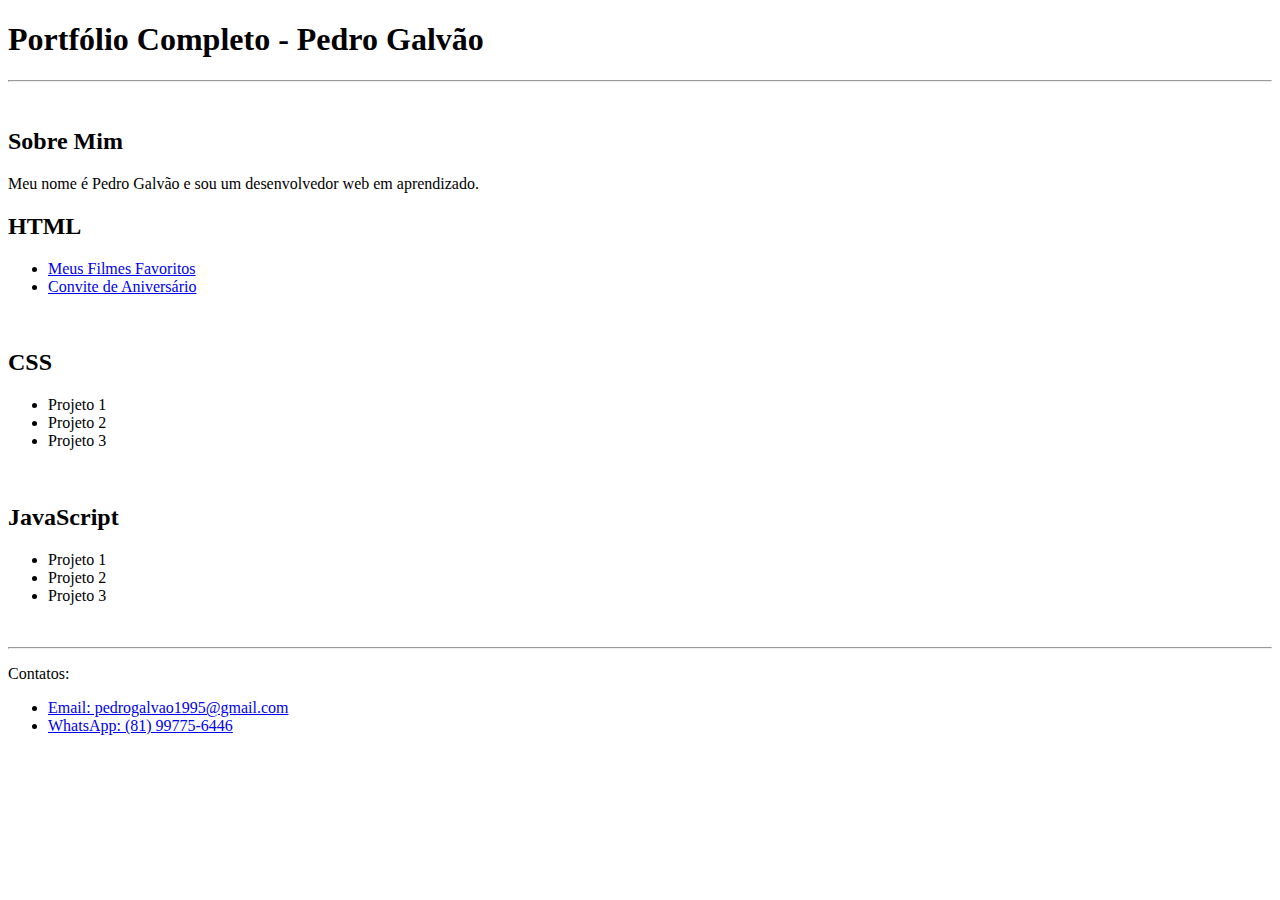
<file: portfolio.html>
<!DOCTYPE html>
<html lang="en">
<head>
    <meta charset="UTF-8">
    <meta name="viewport" content="width=device-width, initial-scale=1.0">
    <title>Portfólio - Pedro Galvão</title>
</head>
<body>
    <header>
        <h1>Portfólio Completo - Pedro Galvão</h1>
        <hr>
        <br>
    </header>
    <main>
        <section>
            <h2>Sobre Mim</h2>
            <p>Meu nome é Pedro Galvão e sou um desenvolvedor web em aprendizado.</p>
        </section>
        <section>
            <h2>HTML</h2>
            <ul>
                <li><a href="./lista-filmes.html" target="_blank">Meus Filmes Favoritos</a></li>
                <li><a href="./niver.html" target="_blank">Convite de Aniversário</a></li>
            </ul>
            <br>
        </section>
        <section>
            <h2>CSS</h2>
            <ul>
                <li>Projeto 1</li>
                <li>Projeto 2</li>
                <li>Projeto 3</li>
            </ul>
            <br>
        </section>
        <section>
            <h2>JavaScript</h2>
            <ul>
                <li>Projeto 1</li>
                <li>Projeto 2</li>
                <li>Projeto 3</li>
            </ul>
            <br>
        </section>
    </main>
    <footer>
        <hr>
        <p>Contatos:</p>
        <ul>
            <li><a href="http://mailto:pedrogalvao1995@gmail.com" target="_blank" rel="noopener noreferrer">Email: pedrogalvao1995@gmail.com</a></li>
            <li><a href="http://wa.me/5581997756446" target="_blank" rel="noopener noreferrer">WhatsApp: (81) 99775-6446</a></li>
        </ul>
    </footer>
</body>
</html>
</file>
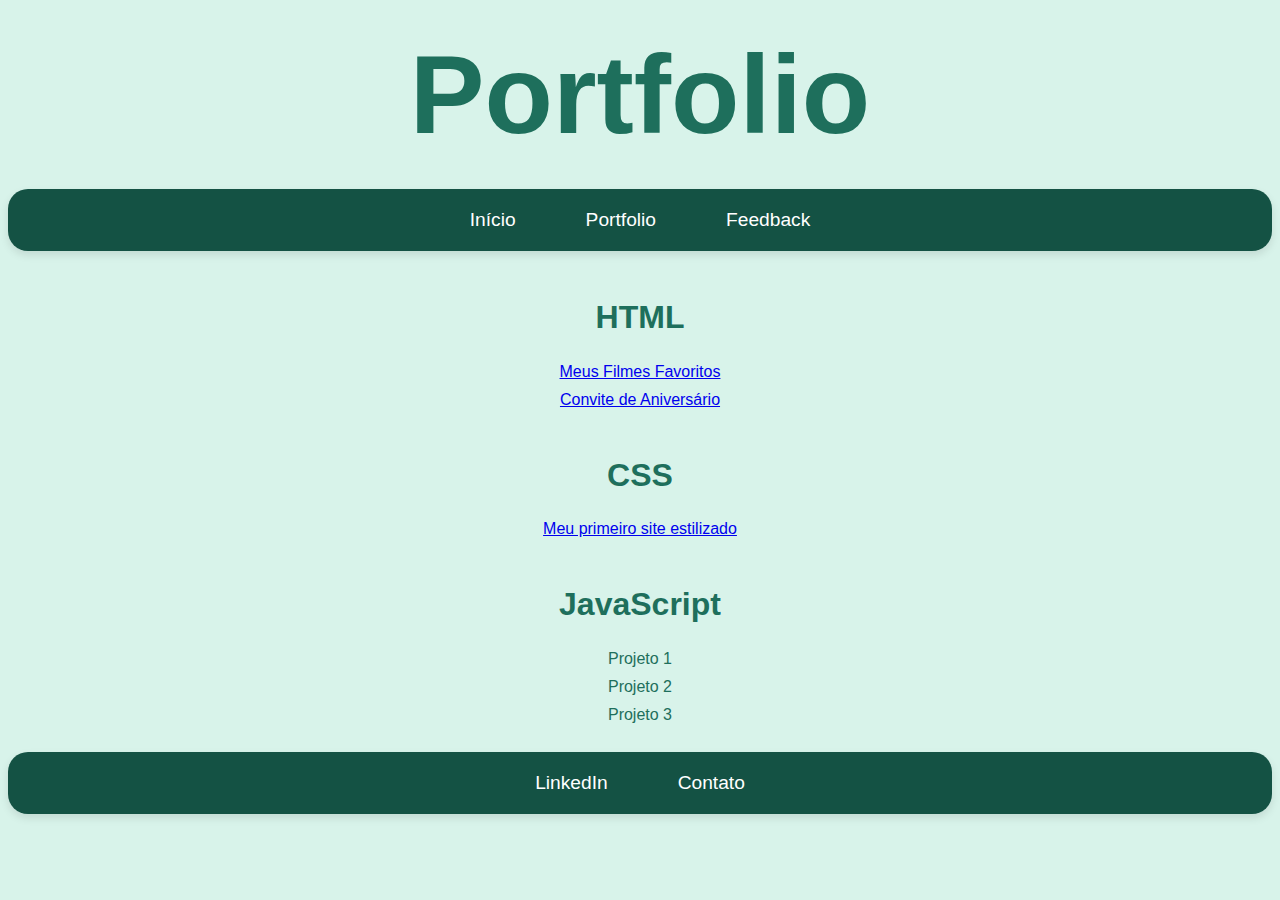
<file: html/portfolio.html>
<!DOCTYPE html>
<html lang="en">
<head>
    <meta charset="UTF-8">
    <meta name="viewport" content="width=device-width, initial-scale=1.0">
    <title>Portfólio - Pedro Galvão</title>
    <link rel="stylesheet" href="./styles.css">
</head>
<body>
    <header>
        <!--a ideia é mostrar aprendizados de forma progressiva-->
        <h1>Portfolio</h1>
        <nav class="navbar">
        <ul>
            <li><a href="index.html">Início</a></li>
            <li><a href="portfolio.html">Portfolio</a></li>
            <li><a href="./feedback.html" target="_blank">Feedback</a></li>
        </ul>
    </nav>
        <br>
    </header>
    <main>
       
        <section>
            <!-- Projetos em HTML puro -->
            <h2>HTML</h2>
            <ul>
                <li><a href="./lista-filmes.html" target="_blank">Meus Filmes Favoritos</a></li>
                <li><a href="./niver.html" target="_blank">Convite de Aniversário</a></li>
            </ul>
            <br>
        </section>
        <section>
            <!-- Projetos em CSS -->
            <h2>CSS</h2>
            <ul>
                <li><a href="./index.html">Meu primeiro site estilizado</a></li>
            </ul>
            <br>
        </section>
        <section>
            <!-- Projetos já mais funcionais em JavaScript -->
            <h2>JavaScript</h2>
            <ul>
                <li>Projeto 1</li>
                <li>Projeto 2</li>
                <li>Projeto 3</li>
            </ul>
            <br>
        </section>
    </main>
   <footer class="rodape">
    <nav class="navbar-rodape">
        <ul>
            <li><a href="https://www.linkedin.com/in/pedro-mendonca-galvao" target="_blank">LinkedIn</a></li>
            <li><a href="https://wa.me/5581997756446" target="_blank">Contato</a></li>
        </ul>
    </nav>
</footer>
</body>
</html>
</file>
<file: html/styles.css>
#minha-foto {
    width: 300px;
    height: 300px;
    border-radius: 50%;
    display: block;
    margin-left: auto;
    margin-right: auto;
    margin-top: 50px;
}

h1 {
    text-align: center;
    font-family: 'Segoe UI', Tahoma, Geneva, Verdana, sans-serif;
    font-size: 7em;
    color: #1e6f5c;
    margin-top: 30px;
    margin-bottom: 30px;
}

h2 {
    text-align: center;
    font-family: 'Segoe UI', Tahoma, Geneva, Verdana, sans-serif;
    font-size: 2em;
    color: #1e6f5c;
    margin-top: 20px;
}

h3 {
    text-align: center;
    font-family: 'Segoe UI', Tahoma, Geneva, Verdana, sans-serif;
    font-size: 1em;
    color: #1e6f5c;
    margin-top: 20px;
}

h4 {
    text-align: center;
    font-family: 'Segoe UI', Tahoma, Geneva, Verdana, sans-serif;
    font-size: 1.2em;
    color: #1e6f5c;
    margin-top: 20px;
}

#perfil {
    display: flex;
    flex-direction: column;
    align-items: center;
    justify-content: center;
    text-align: center;
    margin-top: 30px;
}

body {
    background-color:rgb(216, 243, 234);
}

ul {
    text-align: center;
    padding: 0;
    margin: 0;
}

.navbar ul {
    background-color: #145244;
    list-style: none;
    margin: 0;
    margin-bottom: 10px;
    padding: 20px 0;
    display: flex;           /* Deixa os itens em linha */
    justify-content: center; /* Centraliza horizontalmente */
    align-items: center;
    border-radius: 20px; /* Bordas arredondadas */
    box-shadow: 0 4px 8px rgba(0, 0, 0, 0.1); /* Sombra suave */
}

.navbar li {
    margin: 0 20px;          /* Espaçamento entre os itens */
    display: inline-block;
}

.navbar a {
    text-decoration: none;
    color: #fff;
    font-size: 1.2em;
    padding: 20px 15px;
    transition: background 0.3s;
}

.navbar a:hover {
    background-color: #1e6f5c;
}

.navbar-rodape ul {
    background-color: #145244;
    list-style: none;
    margin: 0;
    margin-bottom: 10px;
    padding: 20px 0;
    display: flex;           /* Deixa os itens em linha */
    justify-content: center; /* Centraliza horizontalmente */
    align-items: center;
    border-radius: 20px; /* Bordas arredondadas */
    box-shadow: 0 4px 8px rgba(0, 0, 0, 0.1); /* Sombra suave */
}

.navbar-rodape li {
    margin: 0 20px;
    display: inline-block;
}

.navbar-rodape a {
    text-decoration: none;
    color: #fff;
    font-size: 1.2em;
    padding: 20px 15px;
    transition: background 0.3s;
}

.navbar-rodape a:hover {
    background-color: #1e6f5c;
    border-radius: 5px;
}

hr {
    border: none;
    height: 1px;
    background-color: #1e6f5c;
    margin: 20px 0;
}

.listas-lado-a-lado {
    display: flex;
    justify-content: center;
    gap: 60px; /* Espaço entre as listas */
    margin-top: 40px;
}

.listas-lado-a-lado > div {
    min-width: 250px;
}

li {
    font-family: 'Segoe UI', Tahoma, Geneva, Verdana, sans-serif;
    font-size: 1em;
    color: #1e6f5c;
    margin-bottom: 10px;
}

label {
    font-family: 'Segoe UI', Tahoma, Geneva, Verdana, sans-serif;
    font-size: 1em;
    color: #1e6f5c;
    margin-left: 370px;
    margin-top: 10px;
}

input[type="text"],
input[type="email"],
textarea {
    font-family: 'Segoe UI', Tahoma, Geneva, Verdana, sans-serif;
    font-size: 1em;
    color: #1e6f5c;
    padding: 5px;
    border: 1px solid #1e6f5c;
    border-radius: 5px;
    width: 100%;
    max-width: 600px;
    margin: 10px auto;
    display: block;
    margin-top: 10px;
}

input[type="submit"] {
    background-color: #1e6f5c;
    color: #fff;
    border: none;
    padding: 10px 20px;
    font-size: 1em;
    cursor: pointer;
    border-radius: 5px;
    transition: background-color 0.3s, transform 0.2s;
    display: block;         /* Faz o botão ocupar uma linha inteira */
    margin: 20px auto;      /* Centraliza horizontalmente */
}
</file>
